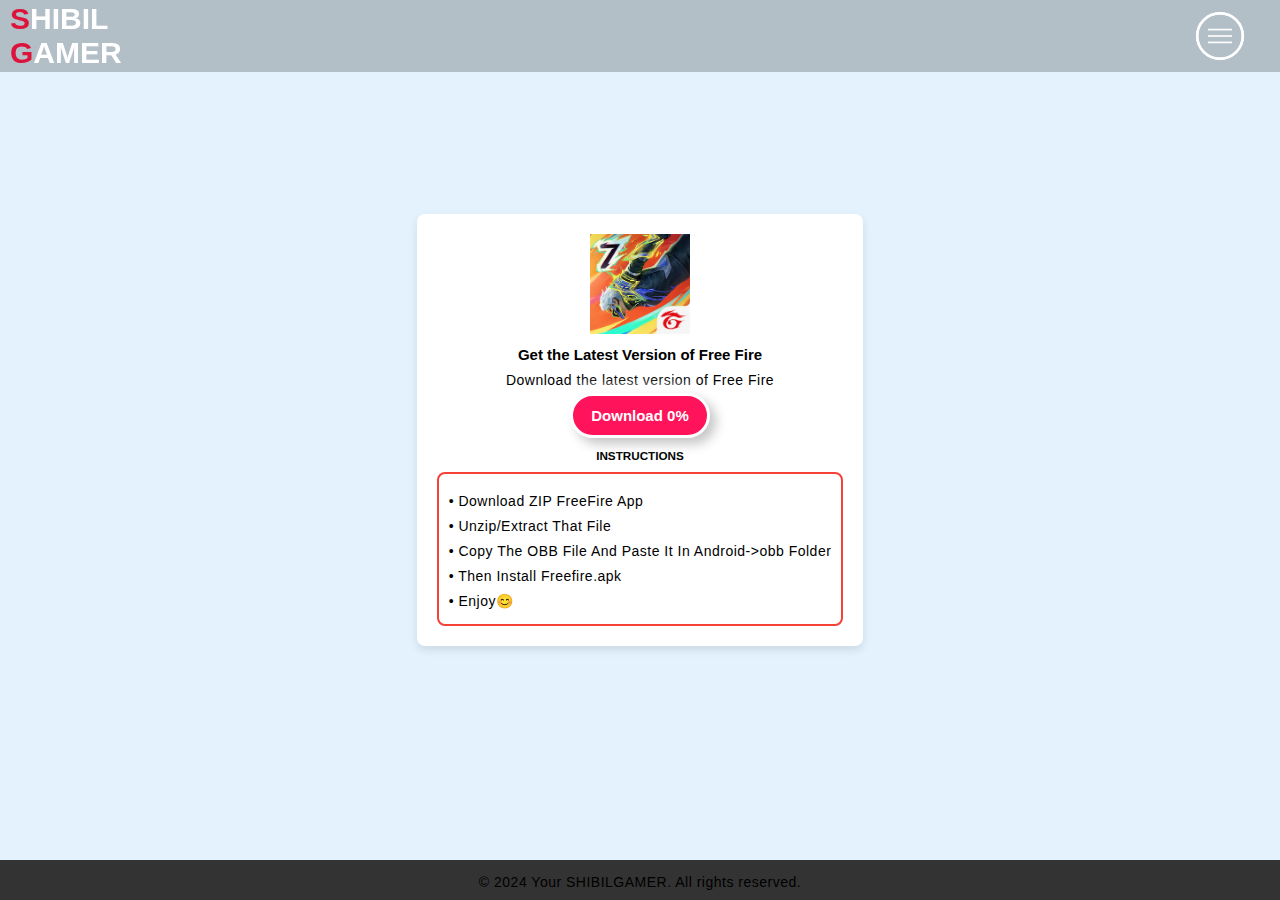
<file: ff-download/index.html>
<!DOCTYPE html>
<html lang="en">

<head>
  <meta charset="UTF-8">
  <link rel="shortcut icon" type="image/x-icon" href="freefire-logo.png">
  <meta name="viewport" content="width=device-width, initial-scale=1.0">
  <link rel="stylesheet" href="style.css">
  <title>FF-DOWNLOAD</title>
</head>

<body>
  <!-- Header -->
  <section id="header">
    <div class="header container">
      <div class="nav-bar">
        <div class="brand">
          <a href="#hero">
            <h1><span>s</span>hibil <br><span>g</span>amer</h1>
          </a>
        </div>
        <div class="nav-list">
          <div class="hamburger">
            <div class="bar"></div>
          </div>
          <ul>
            <li><a href="https://shibilgamer.online" data-after="Home">Home</a></li>
            <li><a href="https://shibilgamer.online/ff-download" data-after="FF Download">FF Download</a></li>
            <li><a href="https://shibilgamer.online/mc-download" data-after="MC Download">MC Download</a></li>
            <li><a href="https://shibilgamer.online/#services" data-after="Service">Services</a></li>
            <li><a href="https://shibilgamer.online/#projects" data-after="Projects">Projects</a></li>
            <li><a href="https://shibilgamer.online/#about" data-after="About">About</a></li>
            <li><a href="https://shibilgamer.online/#contact" data-after="Contact">Contact</a></li>
          </ul>
        </div>
      </div>
    </div>
  </section>
  <!-- End Header -->

  <main>
    <section class="app-details">
      <img src="freefire-logo.png" alt="Free Fire Logo" class="logo">
      <h2>Get the Latest Version of Free Fire</h2>
      <p>Download the latest version of Free Fire</p>
      <button class="button" onclick="startDownload()">
        <span class="one">Download 0%</span>
        <span class="two">100%</span>
      </button>
      <br><br>
      <h3>INSTRUCTIONS</h3>
      <div class="instructions-box">
        <p>• Download ZIP FreeFire App<br>• Unzip/Extract That File<br>• Copy The OBB File And Paste It In Android->obb Folder<br>• Then Install Freefire.apk<br>• Enjoy😊</p>
      </div>
    </section>
  </main>

<script async src="https://pagead2.googlesyndication.com/pagead/js/adsbygoogle.js?client=ca-pub-8032158247266302"
     crossorigin="anonymous"></script>
<!-- Ad 1 -->
<ins class="adsbygoogle"
     style="display:block"
     data-ad-client="ca-pub-8032158247266302"
     data-ad-slot="7406108187"
     data-ad-format="auto"
     data-full-width-responsive="true"></ins>
<script>
     (adsbygoogle = window.adsbygoogle || []).push({});
</script>
  <!--Ads1-->

  <footer>
    <p>&copy; 2024 Your SHIBILGAMER. All rights reserved.</p>
  </footer>

  <script>
    function startDownload() {
      // Simulate download completion
      setTimeout(function() {
        window.location.href = "https://drive.usercontent.google.com/download?id=1aiifpl3jKdTIG6m_cShvOE-HAG69kfic&export=download&authuser=0&confirm=t&uuid=acab120f-0621-41f2-b622-b617da72f076&at=APZUnTUBluWX843dRcji0rEfkTAP%3A1722005829476";
      }, 3000); // Change to the appropriate time for your download simulation
    }

    document.addEventListener('DOMContentLoaded', function () {
      const hamburger = document.querySelector('.hamburger');
      const navList = document.querySelector('.nav-list ul');

      hamburger.addEventListener('click', () => {
        hamburger.classList.toggle('active');
        navList.classList.toggle('active');
      });
    });
  </script>
</body>
</html>
</file>
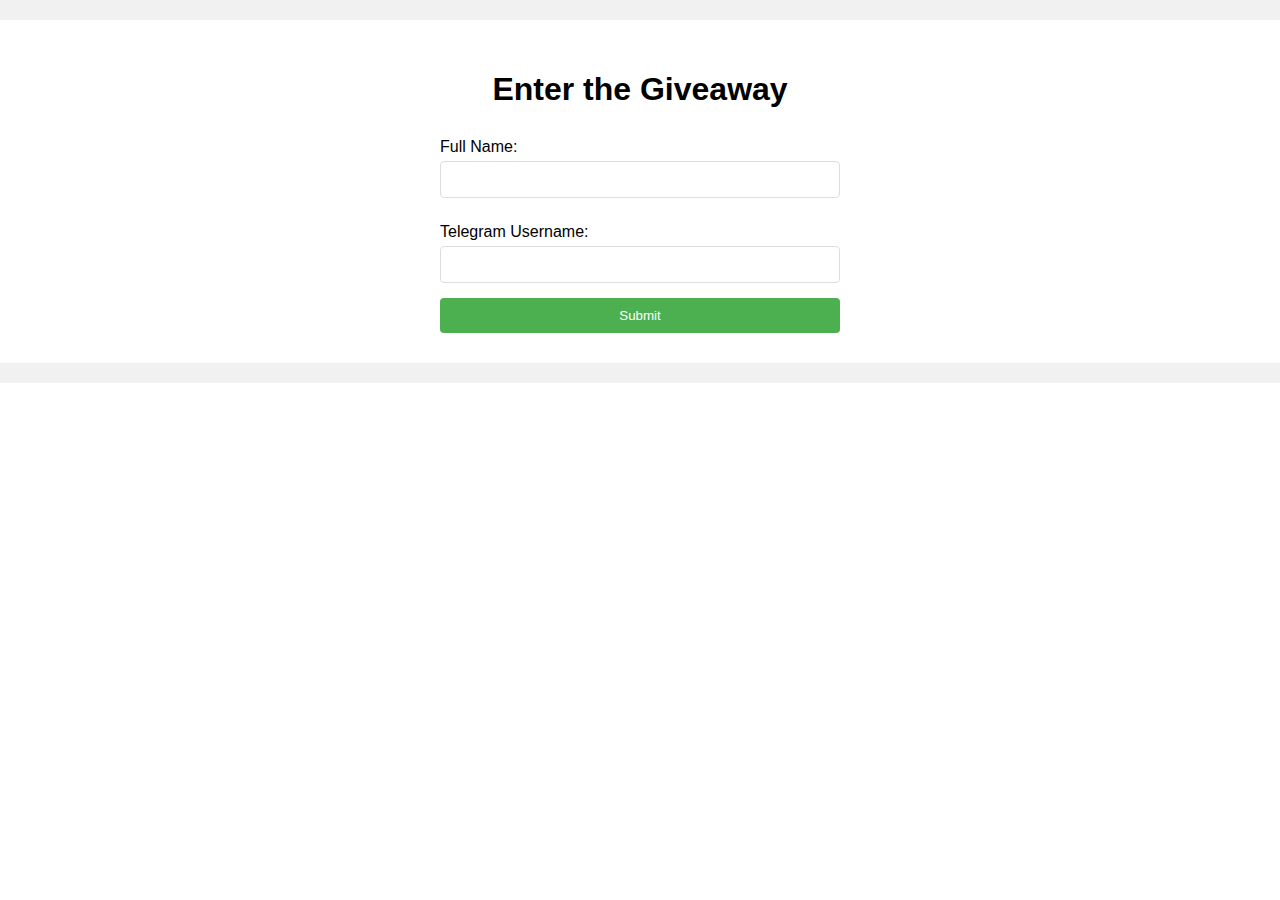
<file: giveaway/index.html>
<!DOCTYPE html>
<html lang="en">
<head>
    <meta charset="UTF-8">
    <meta name="viewport" content="width=device-width, initial-scale=1.0">
    <title>Giveaway Participation</title>
    <link rel="stylesheet" href="styles.css">
</head>
<body>
    <!-- Top Ad Section -->
    <div class="ad-section top-ad">
        <script async src="https://pagead2.googlesyndication.com/pagead/js/adsbygoogle.js?client=ca-pub-8032158247266302"
     crossorigin="anonymous"></script>
<!-- Giveaway ad top -->
<ins class="adsbygoogle"
     style="display:block"
     data-ad-client="ca-pub-8032158247266302"
     data-ad-slot="4704681394"
     data-ad-format="auto"
     data-full-width-responsive="true"></ins>
<script>
     (adsbygoogle = window.adsbygoogle || []).push({});
</script>
    </div>

    <!-- Giveaway Form Section -->
    <div class="form-container">
        <h1>Enter the Giveaway</h1>
        <form id="giveaway-form">
            <label for="fullname">Full Name:</label>
            <input type="text" id="fullname" name="fullname" required>

            <label for="telegram-username">Telegram Username:</label>
            <input type="text" id="telegram-username" name="telegram-username" required>

            <button type="submit">Submit</button>
        </form>
    </div>

    <!-- Bottom Ad Section -->
    <div class="ad-section bottom-ad">
        <script async src="https://pagead2.googlesyndication.com/pagead/js/adsbygoogle.js?client=ca-pub-8032158247266302"
     crossorigin="anonymous"></script>
<!-- Giveaway down ad -->
<ins class="adsbygoogle"
     style="display:block"
     data-ad-client="ca-pub-8032158247266302"
     data-ad-slot="8292572612"
     data-ad-format="auto"
     data-full-width-responsive="true"></ins>
<script>
     (adsbygoogle = window.adsbygoogle || []).push({});
</script>
    </div>

    <script src="script.js"></script>
</body>
</html>
</file>
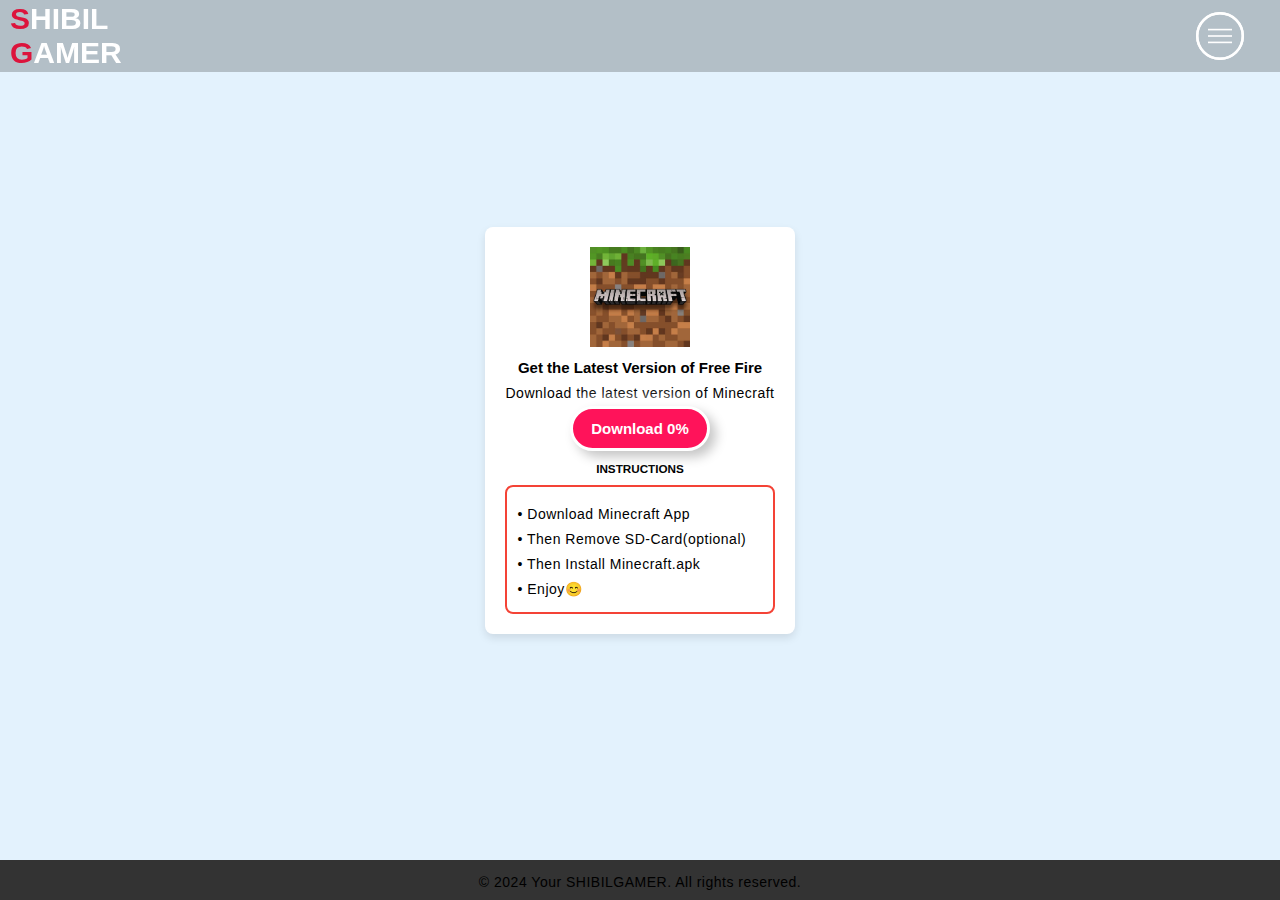
<file: mc-download/index.html>
<!DOCTYPE html>
<html lang="en">

<head>
  <meta charset="UTF-8">
  <link rel="shortcut icon" type="image/x-icon" href="minecraft-logo.png">
  <meta name="viewport" content="width=device-width, initial-scale=1.0">
  <link rel="stylesheet" href="style.css">
  <title>MC-DOWNLOAD</title>
</head>

<body>
  <!-- Header -->
  <section id="header">
    <div class="header container">
      <div class="nav-bar">
        <div class="brand">
          <a href="#hero">
            <h1><span>s</span>hibil <br><span>g</span>amer</h1>
          </a>
        </div>
        <div class="nav-list">
          <div class="hamburger">
            <div class="bar"></div>
          </div>
          <ul>
            <li><a href="https://shibilgamer.online" data-after="Home">Home</a></li>
            <li><a href="https://shibilgamer.online/ff-download" data-after="FF Download">FF Download</a></li>
            <li><a href="https://shibilgamer.online/mc-download" data-after="MC Download">MC Download</a></li>
            <li><a href="https://shibilgamer.online/#services" data-after="Service">Services</a></li>
            <li><a href="https://shibilgamer.online/#projects" data-after="Projects">Projects</a></li>
            <li><a href="https://shibilgamer.online/#about" data-after="About">About</a></li>
            <li><a href="https://shibilgamer.online/#contact" data-after="Contact">Contact</a></li>
          </ul>
        </div>
      </div>
    </div>
  </section>
  <!-- End Header -->
  <main>
    <section class="app-details">
      <img src="minecraft-logo.png" alt="Free Fire Logo" class="logo">
      <h2>Get the Latest Version of Free Fire</h2>
      <p>Download the latest version of Minecraft</p>
      <button class="button" onclick="startDownload()">
        <span class="one">Download 0%</span>
        <span class="two">100%</span>
      </button>
      <br><br>
      <h3>INSTRUCTIONS</h3>
      <div class="instructions-box">
        <p>• Download Minecraft App<br>• Then Remove SD-Card(optional)<br>• Then Install Minecraft.apk<br>• Enjoy😊</p>
      </div>
    </section>
  </main>

  <!--Ad 1 -->
   <script async src="https://pagead2.googlesyndication.com/pagead/js/adsbygoogle.js?client=ca-pub-8032158247266302"
     crossorigin="anonymous"></script>
<ins class="adsbygoogle"
     style="display:block"
     data-ad-client="ca-pub-8032158247266302"
     data-ad-slot="7406108187"
     data-ad-format="auto"
     data-full-width-responsive="true"></ins>
<script>
     (adsbygoogle = window.adsbygoogle || []).push({});
</script>
  <!--Ads1-->

  <footer>
    <p>&copy; 2024 Your SHIBILGAMER. All rights reserved.</p>
  </footer>

  <script>
    function startDownload() {
      // Simulate download completion
      setTimeout(function() {
        window.location.href = "https://dl.mcpelife.com/minecraft-pe/1-21-2-02/minecraft-1-21-2-02-xbox-servers.apk";
      }, 3500); // Change to the appropriate time for your download simulation
    }

    document.addEventListener('DOMContentLoaded', function () {
      const hamburger = document.querySelector('.hamburger');
      const navList = document.querySelector('.nav-list ul');

      hamburger.addEventListener('click', () => {
        hamburger.classList.toggle('active');
        navList.classList.toggle('active');
      });
    });
  </script>
</body>
</html>
</file>
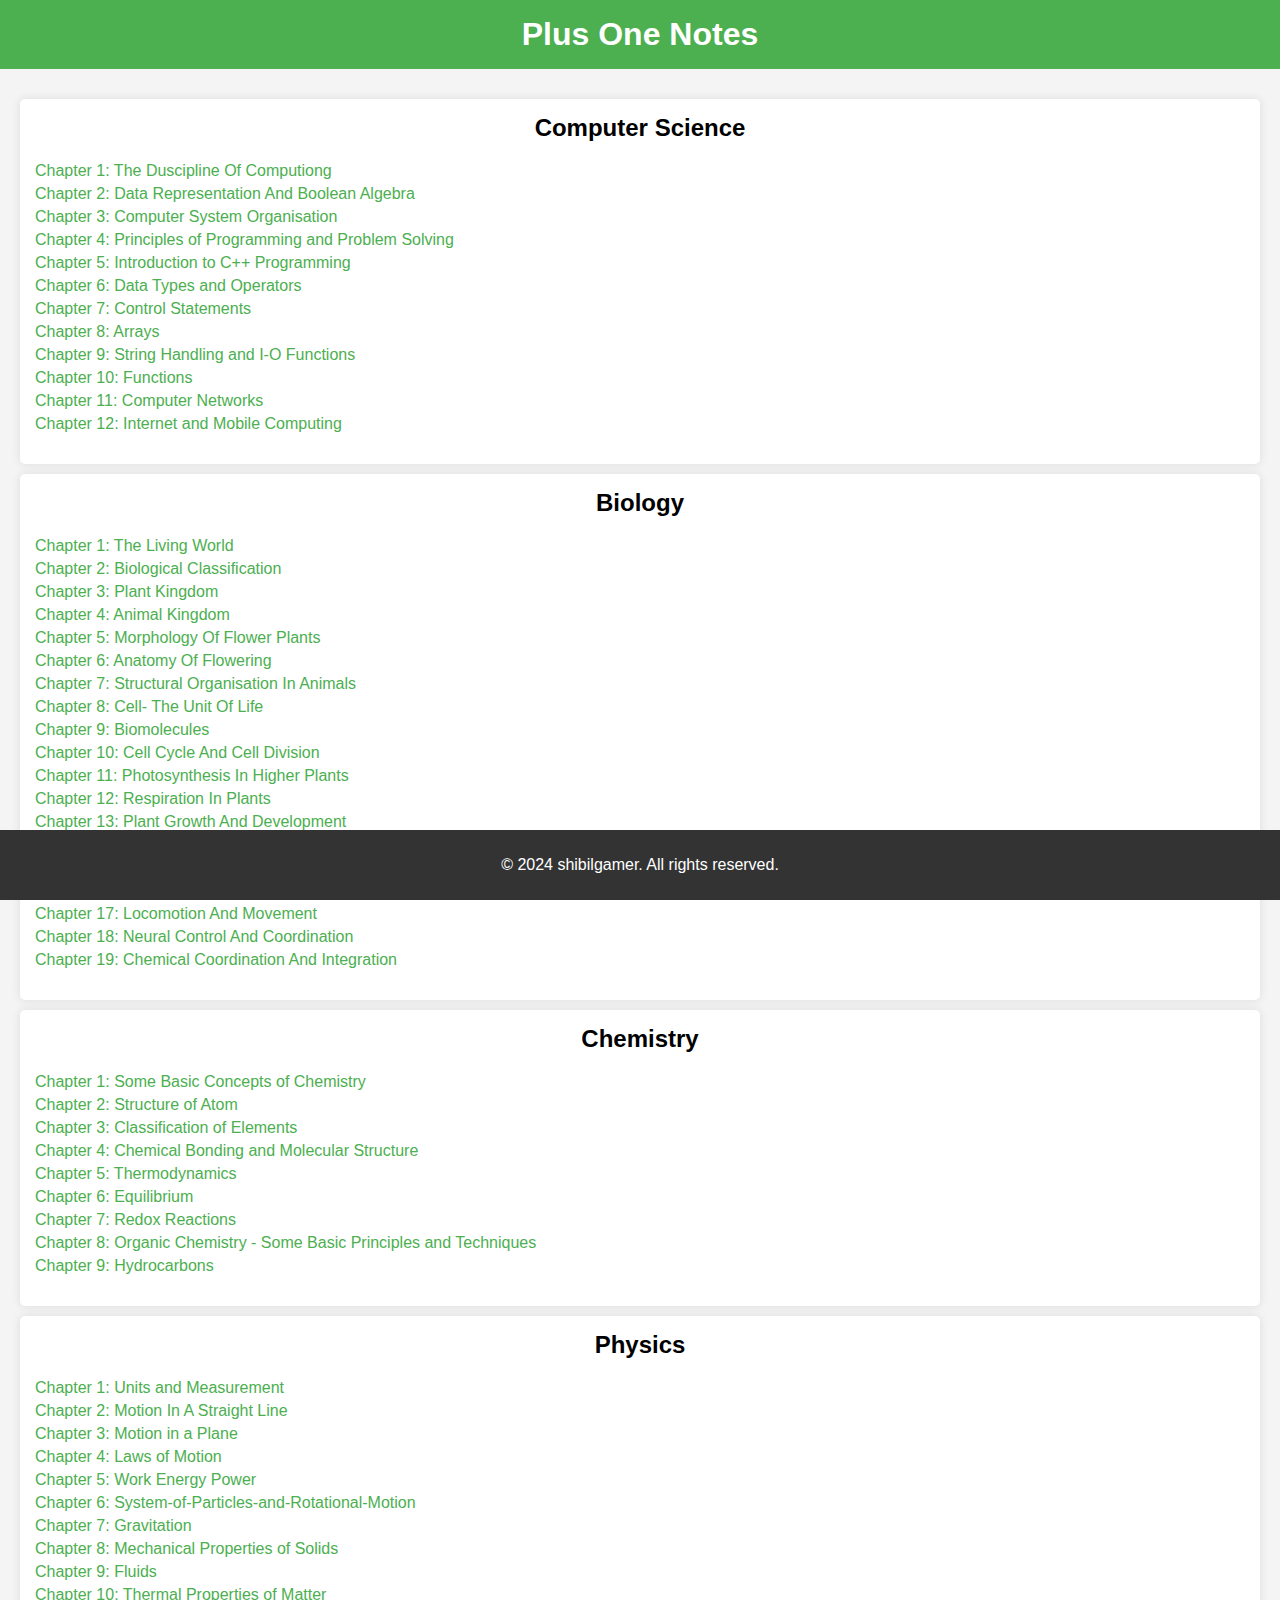
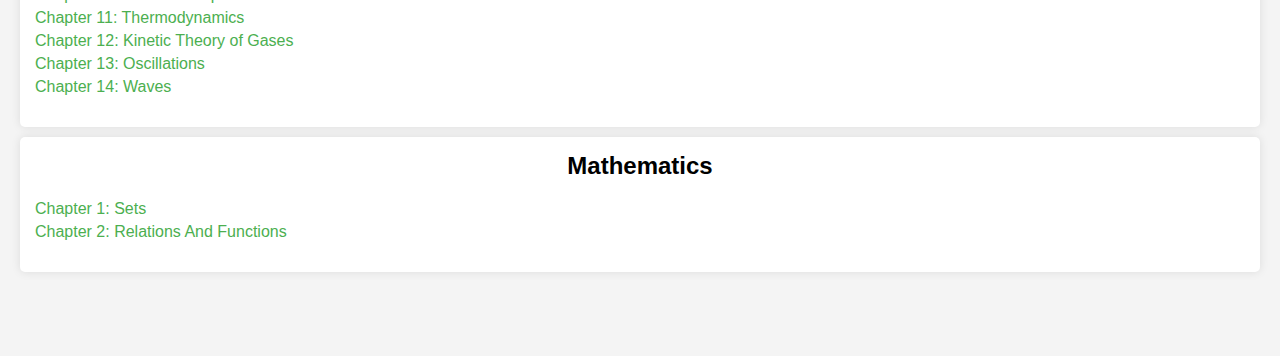
<file: plusonenotes/index.html>
<!DOCTYPE html>
<html lang="en">
<head>
    <meta charset="UTF-8">
    <meta name="viewport" content="width=device-width, initial-scale=1.0">
    <title>Plus One Notes Download</title>
    <link rel="stylesheet" href="styles.css">
    <script async src="https://pagead2.googlesyndication.com/pagead/js/adsbygoogle.js?client=ca-pub-8032158247266302"
     crossorigin="anonymous"></script>

  <meta property="og:title" content="PLUS ONE NOTES">
  <meta property="og:description" content="PLUS ONE ALL CHAPTERS NOTES">
  <meta property="og:image" content="https://shibilgamer.online/img/pl.png">
  <meta property="og:url" content="https://shibilgamer.online/plusonenotes">
  <meta property="og:type" content="website">

</head>
<body>
    <header>
        <h1>Plus One Notes</h1>
    </header>
    <main>
        <!-- CS -->
        <section class="subject" id="computer-science">
            <h2>Computer Science</h2>
            <ul>
                <li><a href="https://drive.google.com/file/d/1qvPDoI2z8oTNFaMa3xEr95Y7DdSJ6IJs/view?usp=drivesdk" download>Chapter 1: The Duscipline Of Computiong</a></li>
                <li><a href="https://drive.google.com/file/d/1qPsTS4XXD0Zf9F-6jh4tgyk48ESceW4a/view?usp=drivesdk" download>Chapter 2: Data Representation And Boolean Algebra</a></li>
                <li><a href="https://drive.google.com/file/d/1rMvkiggD0_kpV3lsOyHlg63ARXyjHMx8/view?usp=drivesdk" download>Chapter 3: Computer System Organisation</a></li>
                <li><a href="https://drive.google.com/file/d/1rqpud2jv_XpVkXenQh9uOtcBKySrUihz/view?usp=drivesdk" download>Chapter 4: Principles of Programming and Problem Solving</a></li>
                <li><a href="https://drive.google.com/file/d/1rvU2HJoEUstmufaRHWW8LPoxeUFs7avz/view?usp=drivesdk" download>Chapter 5: Introduction to C++ Programming</a></li>
                <li><a href="https://drive.google.com/file/d/1rvweOj810DwSMQ2EBFoRwqT9wEeAbYCc/view?usp=drivesdk" download>Chapter 6: Data Types and Operators</a></li>
                <li><a href="https://drive.google.com/file/d/1s9a2AEjrGp4tF7a3r_06OZQTggDQVi4d/view?usp=drivesdk" download>Chapter 7: Control Statements</a></li>
                <li><a href="https://drive.google.com/file/d/1sA47-Y9NCRQripPuTf0J-ZdD2RhV-oSN/view?usp=drivesdk" download>Chapter 8: Arrays</a></li>
                <li><a href="https://drive.google.com/file/d/1sIa93nk_M7fvFvFWjf84aGQoW7-9iC7a/view?usp=drivesdk" download>Chapter 9: String Handling and I-O Functions</a></li>
                <li><a href="https://drive.google.com/file/d/1sVDVtX2oQWW-LCV4SZ7aq1N20Z5-Nxub/view?usp=drivesdk" download>Chapter 10: Functions</a></li>
                <li><a href="https://drive.google.com/file/d/1sVVdNe-Go2GdyVRmxehF39UeVi7uLRWX/view?usp=drivesdk" download>Chapter 11: Computer Networks</a></li>
                <li><a href="https://drive.google.com/file/d/1scxG_pBxt6jZocptcHxxdCtTmLQIuORa/view?usp=drivesdk" download>Chapter 12: Internet and Mobile Computing</a></li>
                <!-- Add more chapters as needed -->
            </ul>
        </section>

        <!-- n1 ad -->
<ins class="adsbygoogle"
     style="display:block"
     data-ad-client="ca-pub-8032158247266302"
     data-ad-slot="9010025399"
     data-ad-format="auto"
     data-full-width-responsive="true"></ins>
<script>
     (adsbygoogle = window.adsbygoogle || []).push({});
</script>

        <!-- n1 ad -->
        <!-- BIO -->
        <section class="subject" id="biology">
            <h2>Biology</h2>
            <ul>
                <li><a href="https://shibilgamer.online/img/comingsoon.png" target="_blank">Chapter 1: The Living World</a></li>
                <li><a href="https://shibilgamer.online/img/comingsoon.png" target="_blank">Chapter 2: Biological Classification</a></li>
                <li><a href="https://shibilgamer.online/img/comingsoon.png" target="_blank">Chapter 3: Plant Kingdom</a></li>
                <li><a href="https://shibilgamer.online/img/comingsoon.png" target="_blank">Chapter 4: Animal Kingdom</a></li>
                <li><a href="https://shibilgamer.online/img/comingsoon.png" target="_blank">Chapter 5: Morphology Of Flower Plants</a></li>
                <li><a href="https://shibilgamer.online/img/comingsoon.png" target="_blank">Chapter 6: Anatomy Of Flowering</a></li>
                <li><a href="https://shibilgamer.online/img/comingsoon.png" target="_blank">Chapter 7: Structural Organisation In Animals</a></li>
                <li><a href="https://shibilgamer.online/img/comingsoon.png" target="_blank">Chapter 8: Cell- The Unit Of Life</a></li>
                <li><a href="https://shibilgamer.online/img/comingsoon.png" target="_blank">Chapter 9: Biomolecules</a></li>
                <li><a href="https://shibilgamer.online/img/comingsoon.png" target="_blank">Chapter 10: Cell Cycle And Cell Division</a></li>
                <li><a href="https://shibilgamer.online/img/comingsoon.png" target="_blank">Chapter 11: Photosynthesis In Higher Plants</a></li>
                <li><a href="https://shibilgamer.online/img/comingsoon.png" target="_blank">Chapter 12: Respiration In Plants</a></li>
                <li><a href="https://shibilgamer.online/img/comingsoon.png" target="_blank">Chapter 13: Plant Growth And Development</a></li>
                <li><a href="https://shibilgamer.online/img/comingsoon.png" target="_blank">Chapter 14: Breathing And Exchange Of Gases</a></li>
                <li><a href="https://shibilgamer.online/img/comingsoon.png" target="_blank">Chapter 15: Body Fluids And Circulation</a></li>
                <li><a href="https://shibilgamer.online/img/comingsoon.png" target="_blank">Chapter 16: Excretory Products And Their Elimination</a></li>
                <li><a href="https://shibilgamer.online/img/comingsoon.png" target="_blank">Chapter 17: Locomotion And Movement</a></li>
                <li><a href="https://shibilgamer.online/img/comingsoon.png" target="_blank">Chapter 18: Neural Control And Coordination</a></li>
                <li><a href="https://shibilgamer.online/img/comingsoon.png" target="_blank">Chapter 19: Chemical Coordination And Integration</a></li>
                <!-- Add more chapters as needed -->
            </ul>
        </section>

        <!-- n2 ad -->
<ins class="adsbygoogle"
     style="display:block"
     data-ad-client="ca-pub-8032158247266302"
     data-ad-slot="8951149799"
     data-ad-format="auto"
     data-full-width-responsive="true"></ins>
<script>
     (adsbygoogle = window.adsbygoogle || []).push({});
</script>

        <!-- n2 ad -->

        <!-- CHEMISTRY -->
        <section class="subject" id="computer-science">
            <h2>Chemistry</h2>
            <ul>
                <li><a href="https://drive.google.com/file/d/1stuc1wgRhX4qg3GRRRRmkXNqBPYQenHC/view?usp=drivesdk" download>Chapter 1: Some Basic Concepts of Chemistry</a></li>
                <li><a href="https://drive.google.com/file/d/1sy-QTpFZ3Jd_o_XO8Uw6wqo8CWCu6vP-/view?usp=drivesdk" download>Chapter 2: Structure of Atom</a></li>
                <li><a href="https://drive.google.com/file/d/1t7BMcxw14QoiC271Z1yzLHGEm9VE5yQS/view?usp=drivesdk" download>Chapter 3: Classification of Elements</a></li>
                <li><a href="https://drive.google.com/file/d/1tBhyRL6y6q1i_7M78jLqzCeHovGyMTYN/view?usp=drivesdk" download>Chapter 4: Chemical Bonding and Molecular Structure</a></li>
                <li><a href="https://drive.google.com/file/d/1tE-bSyXRJVB41A7iBWzB1i9hfFFkIxdx/view?usp=drivesdk" download>Chapter 5: Thermodynamics</a></li>
                <li><a href="https://drive.google.com/file/d/1tFRdtkJrSa1cfx7eLV1tz4t2JpMuZFVy/view?usp=drivesdk" download>Chapter 6: Equilibrium</a></li>
                <li><a href="https://drive.google.com/file/d/1tMT3AmWCG77Chmlct_squ32csB7-JCfZ/view?usp=drivesdk" download>Chapter 7: Redox Reactions</a></li>
                <li><a href="https://drive.google.com/file/d/1tNbYWmKe7hWwAlpiazjJabvh31XKADqI/view?usp=drivesdk" download>Chapter 8: Organic Chemistry - Some Basic Principles and Techniques</a></li>
                <li><a href="https://drive.google.com/file/d/1tUAzHZpDF_EoX5c3cmFKnuEUMnDK4fDm/view?usp=drivesdk" download>Chapter 9: Hydrocarbons</a></li>
                <!-- Add more chapters as needed -->
            </ul>
        </section>

        <!-- n3 ad -->
<ins class="adsbygoogle"
     style="display:block"
     data-ad-client="ca-pub-8032158247266302"
     data-ad-slot="8188329513"
     data-ad-format="auto"
     data-full-width-responsive="true"></ins>
<script>
     (adsbygoogle = window.adsbygoogle || []).push({});
</script>

        <!-- n3 ad -->
        <!-- physics -->
        <section class="subject" id="biology">
            <h2>Physics</h2>
            <ul>
                <li><a href="https://drive.google.com/file/d/1tggFk30T_quxpwpKd6zMxMzGL1XwQMNp/view?usp=drivesdk" download>Chapter 1: Units and Measurement</a></li>
                <li><a href="https://drive.google.com/file/d/1tjZzYfRaYLOAVH7mvWKyT9jl8_zMA1-n/view?usp=drivesdk" download>Chapter 2: Motion In A Straight Line</a></li>
                <li><a href="https://drive.google.com/file/d/1tmAm2VIbqdKJnjgNkoRaah_wxK5keEMs/view?usp=drivesdk" download>Chapter 3: Motion in a Plane</a></li>
                <li><a href="https://drive.google.com/file/d/1u2CdbBC1F1an69etUvmpnHIFnwpyLcA3/view?usp=drivesdk" download>Chapter 4: Laws of Motion</a></li>
                <li><a href="https://drive.google.com/file/d/1u2q9yp10TsEZGYSHl2PG1cb8UCzRvg5m/view?usp=drivesdk" download>Chapter 5: Work Energy Power</a></li>
                <li><a href="https://drive.google.com/file/d/1u36LfQJBUM-SwmKEtkNxWEwGz6IPDNAw/view?usp=drivesdk" download>Chapter 6: System-of-Particles-and-Rotational-Motion</a></li>
                <li><a href="https://drive.google.com/file/d/1u4iZt8pmldeeoRpc0uadD3dvejX_qXRW/view?usp=drivesdk" download>Chapter 7: Gravitation</a></li>
                <li><a href="https://drive.google.com/file/d/1uAWcGsT_mwi61n0NPxIjdM07mKxJ-S7q/view?usp=drivesdk" download>Chapter 8: Mechanical Properties of Solids</a></li>
                <li><a href="https://drive.google.com/file/d/1u7oXNwvVanYd-urQzH_yhF7OETmihTZX/view?usp=drivesdk" download>Chapter 9: Fluids</a></li>
                <li><a href="https://drive.google.com/file/d/1uT7dQS29Ql_3uGyYCv3i7hc0GFjluskL/view?usp=drivesdk" download>Chapter 10: Thermal Properties of Matter</a></li>
                <li><a href="https://drive.google.com/file/d/1uPKK1dIY6mg9UKL5hzJdj0xlkdaivulU/view?usp=drivesdk" download>Chapter 11: Thermodynamics</a></li>
                <li><a href="https://drive.google.com/file/d/1uSxyLxSJJ2J3fckXdSyheBTV7mHdxKN8/view?usp=drivesdk" download>Chapter 12: Kinetic Theory of Gases</a></li>
                <li><a href="https://drive.google.com/file/d/1u__-76ayo0tj-6kQMv_pz4h0aLyKD7HM/view?usp=drivesdk" download>Chapter 13: Oscillations</a></li>
                <li><a href="https://drive.google.com/file/d/1uhT7bUw1VLFA4F85DE2NK5aIhBZ8KGvR/view?usp=drivesdk" download>Chapter 14: Waves</a></li>
                <!-- Add more chapters as needed -->
            </ul>
        </section>

        <!-- n4 ad -->
<ins class="adsbygoogle"
     style="display:block"
     data-ad-client="ca-pub-8032158247266302"
     data-ad-slot="5562166177"
     data-ad-format="auto"
     data-full-width-responsive="true"></ins>
<script>
     (adsbygoogle = window.adsbygoogle || []).push({});
</script>
        <!-- n4 ad -->
        <!-- MATHS-->
        <section class="subject" id="computer-science">
            <h2>Mathematics</h2>
            <ul>
                <li><a href="https://shibilgamer.online/img/comingsoon.png" target="_blank">Chapter 1: Sets</a></li>
                <li><a href="https://shibilgamer.online/img/comingsoon.png" target="_blank">Chapter 2: Relations And Functions</a></li>
                <!-- Add more chapters as needed -->
            </ul>
        </section>

        <!-- n5 ad -->
<ins class="adsbygoogle"
     style="display:block"
     data-ad-client="ca-pub-8032158247266302"
     data-ad-slot="2936002835"
     data-ad-format="auto"
     data-full-width-responsive="true"></ins>
<script>
     (adsbygoogle = window.adsbygoogle || []).push({});
</script>
        <!-- n5 ad -->
        
        <br><br><br>
        <!-- Repeat sections for other subjects -->

    </main>
    <footer>
        <p>&copy; 2024 shibilgamer. All rights reserved.</p>
    </footer>
</body>
</html>
</file>
<file: ff-download/style.css>
@import 'https://fonts.googleapis.com/css?family=Montserrat:300, 400, 700&display=swap';

* {

	padding: 0;

	margin: 0;

	box-sizing: border-box;

}

html {

	font-size: 10px;

	font-family: 'Montserrat', sans-serif;

	scroll-behavior: smooth;

}

a {

	text-decoration: none;

}

.container {

	min-height: 100vh;

	width: 100%;

	display: flex;

	align-items: center;

	justify-content: center;

}

img {

	height: 100%;

	width: 100%;

	object-fit: cover;

}

p {

	color: black;

	font-size: 1.4rem;

	margin-top: 5px;

	line-height: 2.5rem;

	font-weight: 300;

	letter-spacing: 0.05rem;

}

.section-title {

	font-size: 4rem;

	font-weight: 300;

	color: black;

	margin-bottom: 10px;

	text-transform: uppercase;

	letter-spacing: 0.2rem;

	text-align: center;

}

.section-title span {

	color: crimson;

}



.cta {

	display: inline-block;

	padding: 10px 30px;

	color: white;

	background-color: transparent;

	border: 2px solid crimson;

	font-size: 2rem;

	text-transform: uppercase;

	letter-spacing: 0.1rem;

	margin-top: 30px;

	transition: 0.3s ease;

	transition-property: background-color, color;

}

.cta:hover {

	color: white;

	background-color: crimson;

}

.brand h1 {

	font-size: 3rem;

	text-transform: uppercase;

	color: white;

}

.brand h1 span {

	color: crimson;

}



/* Header section */

#header {

	position: fixed;

	z-index: 1000;

	left: 0;

	top: 0;

	width: 100vw;

	height: auto;

}

#header .header {

	min-height: 8vh;

	background-color: rgba(31, 30, 30, 0.24);

	transition: 0.3s ease background-color;

}

#header .nav-bar {

	display: flex;

	align-items: center;

	justify-content: space-between;

	width: 100%;

	height: 100%;

	max-width: 1300px;

	padding: 0 10px;

}

#header .nav-list ul {

	list-style: none;

	position: absolute;

	background-color: rgb(31, 30, 30);

	width: 100vw;

	height: 100vh;

	left: 100%;

	top: 0;

	display: flex;

	flex-direction: column;

	justify-content: center;

	align-items: center;

	z-index: 1;

	overflow-x: hidden;

	transition: 0.5s ease left;

}

#header .nav-list ul.active {

	left: 0%;

}

#header .nav-list ul a {

	font-size: 2.5rem;

	font-weight: 500;

	letter-spacing: 0.2rem;

	text-decoration: none;

	color: white;

	text-transform: uppercase;

	padding: 20px;

	display: block;

}

#header .nav-list ul a::after {

	content: attr(data-after);

	position: absolute;

	top: 50%;

	left: 50%;

	transform: translate(-50%, -50%) scale(0);

	color: rgba(240, 248, 255, 0.021);

	font-size: 13rem;

	letter-spacing: 50px;

	z-index: -1;

	transition: 0.3s ease letter-spacing;

}

#header .nav-list ul li:hover a::after {

	transform: translate(-50%, -50%) scale(1);

	letter-spacing: initial;

}

#header .nav-list ul li:hover a {

	color: crimson;

}

#header .hamburger {

	height: 60px;

	width: 60px;

	display: inline-block;

	border: 3px solid white;

	border-radius: 50%;

	position: relative;

	display: flex;

	align-items: center;

	justify-content: center;

	z-index: 100;

	cursor: pointer;

	transform: scale(0.8);

	margin-right: 20px;

}

#header .hamburger:after {

	position: absolute;

	content: '';

	height: 100%;

	width: 100%;

	border-radius: 50%;

	border: 3px solid white;

	animation: hamburger_puls 1s ease infinite;

}

#header .hamburger .bar {

	height: 2px;

	width: 30px;

	position: relative;

	background-color: white;

	z-index: -1;

}

#header .hamburger .bar::after,

#header .hamburger .bar::before {

	content: '';

	position: absolute;

	height: 100%;

	width: 100%;

	left: 0;

	background-color: white;

	transition: 0.3s ease;

	transition-property: top, bottom;

}

#header .hamburger .bar::after {

	top: 8px;

}

#header .hamburger .bar::before {

	bottom: 8px;

}

#header .hamburger.active .bar::before {

	bottom: 0;

}

#header .hamburger.active .bar::after {

	top: 0;

}

/* End Header section */



/* Hero Section */

#hero {

	background-image: url(./img/hero-bg.png);

	background-size: cover;

	background-position: top center;

	position: relative;

	z-index: 1;

}

#hero::after {

	content: '';

	position: absolute;

	left: 0;

	top: 0;

	height: 100%;

	width: 100%;

	background-color: black;

	opacity: 0.7;

	z-index: -1;

}

#hero .hero {

	max-width: 1200px;

	margin: 0 auto;

	padding: 0 50px;

	justify-content: flex-start;

}

#hero h1 {

	display: block;

	width: fit-content;

	font-size: 4rem;

	position: relative;

	color: transparent;

	animation: text_reveal 0.5s ease forwards;

	animation-delay: 1s;

}

#hero h1:nth-child(1) {

	animation-delay: 1s;

}

#hero h1:nth-child(2) {

	animation-delay: 2s;

}

#hero h1:nth-child(3) {

	animation: text_reveal_name 0.5s ease forwards;

	animation-delay: 3s;

}

#hero h1 span {

	position: absolute;

	top: 0;

	left: 0;

	height: 100%;

	width: 0;

	background-color: crimson;

	animation: text_reveal_box 1s ease;

	animation-delay: 0.5s;

}

#hero h1:nth-child(1) span {

	animation-delay: 0.5s;

}

#hero h1:nth-child(2) span {

	animation-delay: 1.5s;

}

#hero h1:nth-child(3) span {

	animation-delay: 2.5s;

}



/* End Hero Section */



/* Services Section */

#services .services {

	flex-direction: column;

	text-align: center;

	max-width: 1500px;

	margin: 0 auto;

	padding: 100px 0;

}

#services .service-top {

	max-width: 500px;

	margin: 0 auto;

}

#services .service-bottom {

	display: flex;

	align-items: center;

	justify-content: center;

	flex-wrap: wrap;

	margin-top: 50px;

}

#services .service-item1 {

	flex-basis: 80%;

	display: flex;

	align-items: flex-start;

	justify-content: center;

	flex-direction: column;

	padding: 30px;

	border-radius: 10px;

	background-image: url(./img/bg-1.png);

	background-size: cover;

	margin: 10px 5%;

	position: relative;

	z-index: 1;

	overflow: hidden;

}

#services .service-item1::after {

	content: '';

	position: absolute;

	left: 0;

	top: 0;

	height: 100%;

	width: 100%;

	background-image: linear-gradient(60deg, #29323c 0%, #485563 100%);

	opacity: 0.9;

	z-index: -1;

}

#services .service-item2 {

	flex-basis: 80%;

	display: flex;

	align-items: flex-start;

	justify-content: center;

	flex-direction: column;

	padding: 30px;

	border-radius: 10px;

	background-image: url(./img/bg-2.png);

	background-size: cover;

	margin: 10px 5%;

	position: relative;

	z-index: 1;

	overflow: hidden;

}

#services .service-item2::after {

	content: '';

	position: absolute;

	left: 0;

	top: 0;

	height: 100%;

	width: 100%;

	background-image: linear-gradient(60deg, #29323c 0%, #485563 100%);

	opacity: 0.9;

	z-index: -1;

}

#services .service-item3 {

	flex-basis: 80%;

	display: flex;

	align-items: flex-start;

	justify-content: center;

	flex-direction: column;

	padding: 30px;

	border-radius: 10px;

	background-image: url(./img/bg-3.png);

	background-size: cover;

	margin: 10px 5%;

	position: relative;

	z-index: 1;

	overflow: hidden;

}

#services .service-item3::after {

	content: '';

	position: absolute;

	left: 0;

	top: 0;

	height: 100%;

	width: 100%;

	background-image: linear-gradient(60deg, #29323c 0%, #485563 100%);

	opacity: 0.9;

	z-index: -1;

}

#services .service-bottom .icon {

	height: 80px;

	width: 80px;

	margin-bottom: 20px;

}

#services .service-item h2 {

	font-size: 2rem;

	color: white;

	margin-bottom: 10px;

	text-transform: uppercase;

}

#services .service-item p {

	color: white;

	text-align: left;

}

/* End Services Section */



/* Projects section */

#projects .projects {

	flex-direction: column;

	max-width: 1200px;

	margin: 0 auto;

	padding: 100px 0;

}

#projects .projects-header h1 {

	margin-bottom: 50px;

}

#projects .all-projects {

	display: flex;

	align-items: center;

	justify-content: center;

	flex-direction: column;

}

#projects .project-item {

	display: flex;

	align-items: center;

	justify-content: center;

	flex-direction: column;

	width: 80%;

	margin: 20px auto;

	overflow: hidden;

	border-radius: 10px;

}

#projects .project-info {

	padding: 30px;

	flex-basis: 50%;

	height: 100%;

	display: flex;

	align-items: flex-start;

	justify-content: center;

	flex-direction: column;

	background-image: linear-gradient(60deg, #29323c 0%, #485563 100%);

	color: white;

}

#projects .project-info h1 {

	font-size: 4rem;

	font-weight: 500;

}

#projects .project-info h2 {

	font-size: 1.8rem;

	font-weight: 500;

	margin-top: 10px;

}

#projects .project-info p {

	color: white;

}

#projects .project-img {

	flex-basis: 50%;

	height: 300px;

	overflow: hidden;

	position: relative;

}

#projects .project-img:after {

	content: '';

	position: absolute;

	left: 0;

	top: 0;

	height: 100%;

	width: 100%;

	background-image: linear-gradient(60deg, #29323c 0%, #485563 100%);

	opacity: 0.7;

}

#projects .project-img img {

	transition: 0.3s ease transform;

}

#projects .project-item:hover .project-img img {

	transform: scale(1.1);

}

/* End Projects section */



/* About Section */

#about .about {

	flex-direction: column-reverse;

	text-align: center;

	max-width: 1200px;

	margin: 0 auto;

	padding: 100px 20px;

}

#about .col-left {

	width: 250px;

	height: 360px;

}

#about .col-right {

	width: 100%;

}

#about .col-right h2 {

	font-size: 1.8rem;

	font-weight: 500;

	letter-spacing: 0.2rem;

	margin-bottom: 10px;

}

#about .col-right p {

	margin-bottom: 20px;

}

#about .col-right .cta {

	color: black;

	margin-bottom: 50px;

	padding: 10px 20px;

	font-size: 2rem;

}

#about .col-left .about-img {

	height: 100%;

	width: 100%;

	position: relative;

	border: 10px solid white;

}

#about .col-left .about-img::after {

	content: '';

	position: absolute;

	left: -33px;

	top: 19px;

	height: 98%;

	width: 98%;

	border: 7px solid crimson;

	z-index: -1;

}

/* End About Section */



/* contact Section */

#contact .contact {

	flex-direction: column;

	max-width: 1200px;

	margin: 0 auto;

	width: 90%;

}

#contact .contact-items {

	/* max-width: 400px; */

	width: 100%;

}

#contact .contact-item {

	width: 80%;

	padding: 20px;

	text-align: center;

	border-radius: 10px;

	padding: 30px;

	margin: 30px;

	display: flex;

	justify-content: center;

	align-items: center;

	flex-direction: column;

	box-shadow: 0px 0px 18px 0 #0000002c;

	transition: 0.3s ease box-shadow;

}

#contact .contact-item:hover {

	box-shadow: 0px 0px 5px 0 #0000002c;

}

#contact .icon {

	width: 70px;

	margin: 0 auto;

	margin-bottom: 10px;

}

#contact .contact-info h1 {

	font-size: 2.5rem;

	font-weight: 500;

	margin-bottom: 5px;

}

#contact .contact-info h2 {

	font-size: 1.3rem;

	line-height: 2rem;

	font-weight: 500;

}

/*End contact Section */



/* Footer */

#footer {

	background-image: linear-gradient(60deg, #29323c 0%, #485563 100%);

}

#footer .footer {

	min-height: 200px;

	flex-direction: column;

	padding-top: 50px;

	padding-bottom: 10px;

}

#footer h2 {

	color: white;

	font-weight: 500;

	font-size: 1.8rem;

	letter-spacing: 0.1rem;

	margin-top: 10px;

	margin-bottom: 10px;

}

#footer .social-icon {

	display: flex;

	margin-bottom: 30px;

}

#footer .social-item {

	height: 50px;

	width: 50px;

	margin: 0 5px;

}

#footer .social-item img {

	filter: grayscale(1);

	transition: 0.3s ease filter;

}

#footer .social-item:hover img {

	filter: grayscale(0);

}

#footer p {

	color: white;

	font-size: 1.3rem;

}

/* End Footer */



/* Keyframes */

@keyframes hamburger_puls {

	0% {

		opacity: 1;

		transform: scale(1);

	}

	100% {

		opacity: 0;

		transform: scale(1.4);

	}

}

@keyframes text_reveal_box {

	50% {

		width: 100%;

		left: 0;

	}

	100% {

		width: 0;

		left: 100%;

	}

}

@keyframes text_reveal {

	100% {

		color: white;

	}

}

@keyframes text_reveal_name {

	100% {

		color: crimson;

		font-weight: 500;

	}

}

/* End Keyframes */



/* Media Query For Tablet */

@media only screen and (min-width: 768px) {

	.cta {

		font-size: 2.5rem;

		padding: 20px 60px;

	}

	h1.section-title {

		font-size: 6rem;

	}



	/* Hero */

	#hero h1 {

		font-size: 7rem;

	}

	/* End Hero */



	/* Services Section */

	#services .service-bottom .service-item {

		flex-basis: 45%;

		margin: 2.5%;

	}

	/* End Services Section */



	/* Project */

	#projects .project-item {

		flex-direction: row;

	}

	#projects .project-item:nth-child(even) {

		flex-direction: row-reverse;

	}

	#projects .project-item {

		height: 400px;

		margin: 0;

		width: 100%;

		border-radius: 0;

	}

	#projects .all-projects .project-info {

		height: 100%;

	}

	#projects .all-projects .project-img {

		height: 100%;

	}

	/* End Project */



	/* About */

	#about .about {

		flex-direction: row;

	}

	#about .col-left {

		width: 600px;

		height: 400px;

		padding-left: 60px;

	}

	#about .about .col-left .about-img::after {

		left: -45px;

		top: 34px;

		height: 98%;

		width: 98%;

		border: 10px solid crimson;

	}

	#about .col-right {

		text-align: left;

		padding: 30px;

	}

	#about .col-right h1 {

		text-align: left;

	}

	/* End About */



	/* contact  */

	#contact .contact {

		flex-direction: column;

		padding: 100px 0;

		align-items: center;

		justify-content: center;

		min-width: 20vh;

	}

	#contact .contact-items {

		width: 100%;

		display: flex;

		flex-direction: row;

		justify-content: space-evenly;

		margin: 0;

	}

	#contact .contact-item {

		width: 30%;

		margin: 0;

		flex-direction: row;

	}

	#contact .contact-item .icon {

		height: 100px;

		width: 100px;

	}

	#contact .contact-item .icon img {

		object-fit: contain;

	}

	#contact .contact-item .contact-info {

		width: 100%;

		text-align: left;

		padding-left: 20px;

	}

	/* End contact  */

}

/* End Media Query For Tablet */



/* Media Query For Desktop */

@media only screen and (min-width: 1200px) {

	/* header */

	#header .hamburger {

		display: none;

	}

	#header .nav-list ul {

		position: initial;

		display: block;

		height: auto;

		width: fit-content;

		background-color: transparent;

	}

	#header .nav-list ul li {

		display: inline-block;

	}

	#header .nav-list ul li a {

		font-size: 1.8rem;

	}

	#header .nav-list ul a:after {

		display: none;

	}

	/* End header */



	#services .service-bottom .service-item {

		flex-basis: 22%;

		margin: 1.5%;

	}

}

/* End  Media Query For Desktop */





/* FF DOWNLOAD START*/



body {

    font-family: Arial, sans-serif;

    background-color: #e3f2fd;

    margin: 0;

    padding: 0;

    display: flex;

    flex-direction: column;

    min-height: 100vh;

}



header {

    background-color: #f44336;

    color: white;

    text-align: center;

    padding: 1rem 0;

}



main {

    flex: 1;

    display: flex;

    justify-content: center;

    align-items: center;

}



.app-details {

    background: white;

    padding: 2rem;

    border-radius: 8px;

    box-shadow: 0 4px 8px rgba(0, 0, 0, 0.1);

    text-align: center;

}



.app-details .logo {

    max-width: 100px;

    margin-bottom: 1rem;

}



/* Button styles */

.button {

  width: 140px;

  height: 45px;

  border-radius: 30em;

  position: relative;

  overflow: hidden;

  color: #fff;

  font-family: Roboto, sans-serif;

  font-weight: 600;

  font-size: 15px;

  line-height: 1;

  cursor: pointer;

  z-index: 1;

  background: #ff135a;

  border: 3px solid #fff;

  box-shadow: 6px 6px 12px #c5c5c5, -6px -6px 12px #ffffff;

  transition: 0.6s ease-in;

}



.button:hover {

  background: #fff;

}



.button .two {

  display: none;

}



.button::before {

  content: "";

  width: 0;

  height: 50px;

  border-radius: 30em;

  position: absolute;

  top: 0;

  left: 0;

  background-image: linear-gradient(to right, #0fd850 0%, #f9f047 100%);

  transition: 0.5s ease;

  display: block;

  z-index: -1;

}



.button:hover::before {

  width: 140px;

  transition: 3s linear;

}



.button:hover .one {

  display: none;

}



.button:hover .two {

  display: inline;

}



.instructions-box {

    background-color: white;

    padding: 1rem;

    border: 2px solid #f44336;

    border-radius: 8px;

    margin-top: 1rem;

    text-align: left; /* Align text to the left */

}



footer {

    background-color: #333;

    color: white;

    text-align: center;

    padding: 0.5rem 0;

}



/* FF DOWNLOAD STOP*/



/* Add this to your existing style.css */



/* Header section */

#header .nav-list ul {

  list-style: none;

  position: absolute;

  background-color: rgb(31, 30, 30);

  width: 100vw;

  height: 100vh;

  left: 100%;

  top: 0;

  display: flex;

  flex-direction: column;

  justify-content: center;

  align-items: center;

  z-index: 1;

  overflow-x: hidden;

  transition: 0.5s ease left;

}

#header .nav-list ul.active {

  left: 0%;

}

#header .hamburger {

  height: 60px;

  width: 60px;

  display: inline-block;

  border: 3px solid white;

  border-radius: 50%;

  position: relative;

  display: flex;

  align-items: center;

  justify-content: center;

  z-index: 100;

  cursor: pointer;

  transform: scale(0.8);

  margin-right: 20px;

}

#header .hamburger:after {

  position: absolute;

  content: '';

  height: 100%;

  width: 100%;

  border-radius: 50%;

  border: 3px solid white;

  animation: hamburger_puls 1s ease infinite;

}

#header .hamburger .bar {

  height: 2px;

  width: 30px;

  position: relative;

  background-color: white;

  z-index: -1;

}

#header .hamburger .bar::after,

#header .hamburger .bar::before {

  content: '';

  position: absolute;

  height: 100%;

  width: 100%;

  left: 0;

  background-color: white;

  transition: 0.3s ease;

  transition-property: top, bottom;

}

#header .hamburger .bar::after {

  top: 8px;

}

#header .hamburger .bar::before {

  bottom: 8px;

}

#header .hamburger.active .bar::before {

  bottom: 0;

}

#header .hamburger.active .bar::after {

  top: 0;

}
</file>
<file: giveaway/styles.css>
body {
    font-family: Arial, sans-serif;
    margin: 0;
    padding: 0;
}

.ad-section {
    background-color: #f1f1f1;
    padding: 10px;
    text-align: center;
}

/* No longer fixed, so it won't cover other content */
.top-ad {
    margin-bottom: 10px;
}

.bottom-ad {
    margin-top: 10px;
}

.form-container {
    display: flex;
    flex-direction: column;
    align-items: center;
    justify-content: center;
    min-height: 30vh; /* Adjusted height */
    padding: 20px;
}

h1 {
    margin-bottom: 20px;
}

form {
    display: flex;
    flex-direction: column;
    width: 100%;
    max-width: 400px;
}

label {
    margin: 10px 0 5px;
}

input {
    padding: 10px;
    margin-bottom: 15px;
    border: 1px solid #ddd;
    border-radius: 4px;
}

button {
    padding: 10px;
    border: none;
    background-color: #4CAF50;
    color: white;
    border-radius: 4px;
    cursor: pointer;
}

button:hover {
    background-color: #45a049;
}
</file>
<file: mc-download/style.css>
@import 'https://fonts.googleapis.com/css?family=Montserrat:300, 400, 700&display=swap';

* {

	padding: 0;

	margin: 0;

	box-sizing: border-box;

}

html {

	font-size: 10px;

	font-family: 'Montserrat', sans-serif;

	scroll-behavior: smooth;

}

a {

	text-decoration: none;

}

.container {

	min-height: 100vh;

	width: 100%;

	display: flex;

	align-items: center;

	justify-content: center;

}

img {

	height: 100%;

	width: 100%;

	object-fit: cover;

}

p {

	color: black;

	font-size: 1.4rem;

	margin-top: 5px;

	line-height: 2.5rem;

	font-weight: 300;

	letter-spacing: 0.05rem;

}

.section-title {

	font-size: 4rem;

	font-weight: 300;

	color: black;

	margin-bottom: 10px;

	text-transform: uppercase;

	letter-spacing: 0.2rem;

	text-align: center;

}

.section-title span {

	color: crimson;

}



.cta {

	display: inline-block;

	padding: 10px 30px;

	color: white;

	background-color: transparent;

	border: 2px solid crimson;

	font-size: 2rem;

	text-transform: uppercase;

	letter-spacing: 0.1rem;

	margin-top: 30px;

	transition: 0.3s ease;

	transition-property: background-color, color;

}

.cta:hover {

	color: white;

	background-color: crimson;

}

.brand h1 {

	font-size: 3rem;

	text-transform: uppercase;

	color: white;

}

.brand h1 span {

	color: crimson;

}



/* Header section */

#header {

	position: fixed;

	z-index: 1000;

	left: 0;

	top: 0;

	width: 100vw;

	height: auto;

}

#header .header {

	min-height: 8vh;

	background-color: rgba(31, 30, 30, 0.24);

	transition: 0.3s ease background-color;

}

#header .nav-bar {

	display: flex;

	align-items: center;

	justify-content: space-between;

	width: 100%;

	height: 100%;

	max-width: 1300px;

	padding: 0 10px;

}

#header .nav-list ul {

	list-style: none;

	position: absolute;

	background-color: rgb(31, 30, 30);

	width: 100vw;

	height: 100vh;

	left: 100%;

	top: 0;

	display: flex;

	flex-direction: column;

	justify-content: center;

	align-items: center;

	z-index: 1;

	overflow-x: hidden;

	transition: 0.5s ease left;

}

#header .nav-list ul.active {

	left: 0%;

}

#header .nav-list ul a {

	font-size: 2.5rem;

	font-weight: 500;

	letter-spacing: 0.2rem;

	text-decoration: none;

	color: white;

	text-transform: uppercase;

	padding: 20px;

	display: block;

}

#header .nav-list ul a::after {

	content: attr(data-after);

	position: absolute;

	top: 50%;

	left: 50%;

	transform: translate(-50%, -50%) scale(0);

	color: rgba(240, 248, 255, 0.021);

	font-size: 13rem;

	letter-spacing: 50px;

	z-index: -1;

	transition: 0.3s ease letter-spacing;

}

#header .nav-list ul li:hover a::after {

	transform: translate(-50%, -50%) scale(1);

	letter-spacing: initial;

}

#header .nav-list ul li:hover a {

	color: crimson;

}

#header .hamburger {

	height: 60px;

	width: 60px;

	display: inline-block;

	border: 3px solid white;

	border-radius: 50%;

	position: relative;

	display: flex;

	align-items: center;

	justify-content: center;

	z-index: 100;

	cursor: pointer;

	transform: scale(0.8);

	margin-right: 20px;

}

#header .hamburger:after {

	position: absolute;

	content: '';

	height: 100%;

	width: 100%;

	border-radius: 50%;

	border: 3px solid white;

	animation: hamburger_puls 1s ease infinite;

}

#header .hamburger .bar {

	height: 2px;

	width: 30px;

	position: relative;

	background-color: white;

	z-index: -1;

}

#header .hamburger .bar::after,

#header .hamburger .bar::before {

	content: '';

	position: absolute;

	height: 100%;

	width: 100%;

	left: 0;

	background-color: white;

	transition: 0.3s ease;

	transition-property: top, bottom;

}

#header .hamburger .bar::after {

	top: 8px;

}

#header .hamburger .bar::before {

	bottom: 8px;

}

#header .hamburger.active .bar::before {

	bottom: 0;

}

#header .hamburger.active .bar::after {

	top: 0;

}

/* End Header section */



/* Hero Section */

#hero {

	background-image: url(./img/hero-bg.png);

	background-size: cover;

	background-position: top center;

	position: relative;

	z-index: 1;

}

#hero::after {

	content: '';

	position: absolute;

	left: 0;

	top: 0;

	height: 100%;

	width: 100%;

	background-color: black;

	opacity: 0.7;

	z-index: -1;

}

#hero .hero {

	max-width: 1200px;

	margin: 0 auto;

	padding: 0 50px;

	justify-content: flex-start;

}

#hero h1 {

	display: block;

	width: fit-content;

	font-size: 4rem;

	position: relative;

	color: transparent;

	animation: text_reveal 0.5s ease forwards;

	animation-delay: 1s;

}

#hero h1:nth-child(1) {

	animation-delay: 1s;

}

#hero h1:nth-child(2) {

	animation-delay: 2s;

}

#hero h1:nth-child(3) {

	animation: text_reveal_name 0.5s ease forwards;

	animation-delay: 3s;

}

#hero h1 span {

	position: absolute;

	top: 0;

	left: 0;

	height: 100%;

	width: 0;

	background-color: crimson;

	animation: text_reveal_box 1s ease;

	animation-delay: 0.5s;

}

#hero h1:nth-child(1) span {

	animation-delay: 0.5s;

}

#hero h1:nth-child(2) span {

	animation-delay: 1.5s;

}

#hero h1:nth-child(3) span {

	animation-delay: 2.5s;

}



/* End Hero Section */



/* Services Section */

#services .services {

	flex-direction: column;

	text-align: center;

	max-width: 1500px;

	margin: 0 auto;

	padding: 100px 0;

}

#services .service-top {

	max-width: 500px;

	margin: 0 auto;

}

#services .service-bottom {

	display: flex;

	align-items: center;

	justify-content: center;

	flex-wrap: wrap;

	margin-top: 50px;

}

#services .service-item1 {

	flex-basis: 80%;

	display: flex;

	align-items: flex-start;

	justify-content: center;

	flex-direction: column;

	padding: 30px;

	border-radius: 10px;

	background-image: url(./img/bg-1.png);

	background-size: cover;

	margin: 10px 5%;

	position: relative;

	z-index: 1;

	overflow: hidden;

}

#services .service-item1::after {

	content: '';

	position: absolute;

	left: 0;

	top: 0;

	height: 100%;

	width: 100%;

	background-image: linear-gradient(60deg, #29323c 0%, #485563 100%);

	opacity: 0.9;

	z-index: -1;

}

#services .service-item2 {

	flex-basis: 80%;

	display: flex;

	align-items: flex-start;

	justify-content: center;

	flex-direction: column;

	padding: 30px;

	border-radius: 10px;

	background-image: url(./img/bg-2.png);

	background-size: cover;

	margin: 10px 5%;

	position: relative;

	z-index: 1;

	overflow: hidden;

}

#services .service-item2::after {

	content: '';

	position: absolute;

	left: 0;

	top: 0;

	height: 100%;

	width: 100%;

	background-image: linear-gradient(60deg, #29323c 0%, #485563 100%);

	opacity: 0.9;

	z-index: -1;

}

#services .service-item3 {

	flex-basis: 80%;

	display: flex;

	align-items: flex-start;

	justify-content: center;

	flex-direction: column;

	padding: 30px;

	border-radius: 10px;

	background-image: url(./img/bg-3.png);

	background-size: cover;

	margin: 10px 5%;

	position: relative;

	z-index: 1;

	overflow: hidden;

}

#services .service-item3::after {

	content: '';

	position: absolute;

	left: 0;

	top: 0;

	height: 100%;

	width: 100%;

	background-image: linear-gradient(60deg, #29323c 0%, #485563 100%);

	opacity: 0.9;

	z-index: -1;

}

#services .service-bottom .icon {

	height: 80px;

	width: 80px;

	margin-bottom: 20px;

}

#services .service-item h2 {

	font-size: 2rem;

	color: white;

	margin-bottom: 10px;

	text-transform: uppercase;

}

#services .service-item p {

	color: white;

	text-align: left;

}

/* End Services Section */



/* Projects section */

#projects .projects {

	flex-direction: column;

	max-width: 1200px;

	margin: 0 auto;

	padding: 100px 0;

}

#projects .projects-header h1 {

	margin-bottom: 50px;

}

#projects .all-projects {

	display: flex;

	align-items: center;

	justify-content: center;

	flex-direction: column;

}

#projects .project-item {

	display: flex;

	align-items: center;

	justify-content: center;

	flex-direction: column;

	width: 80%;

	margin: 20px auto;

	overflow: hidden;

	border-radius: 10px;

}

#projects .project-info {

	padding: 30px;

	flex-basis: 50%;

	height: 100%;

	display: flex;

	align-items: flex-start;

	justify-content: center;

	flex-direction: column;

	background-image: linear-gradient(60deg, #29323c 0%, #485563 100%);

	color: white;

}

#projects .project-info h1 {

	font-size: 4rem;

	font-weight: 500;

}

#projects .project-info h2 {

	font-size: 1.8rem;

	font-weight: 500;

	margin-top: 10px;

}

#projects .project-info p {

	color: white;

}

#projects .project-img {

	flex-basis: 50%;

	height: 300px;

	overflow: hidden;

	position: relative;

}

#projects .project-img:after {

	content: '';

	position: absolute;

	left: 0;

	top: 0;

	height: 100%;

	width: 100%;

	background-image: linear-gradient(60deg, #29323c 0%, #485563 100%);

	opacity: 0.7;

}

#projects .project-img img {

	transition: 0.3s ease transform;

}

#projects .project-item:hover .project-img img {

	transform: scale(1.1);

}

/* End Projects section */



/* About Section */

#about .about {

	flex-direction: column-reverse;

	text-align: center;

	max-width: 1200px;

	margin: 0 auto;

	padding: 100px 20px;

}

#about .col-left {

	width: 250px;

	height: 360px;

}

#about .col-right {

	width: 100%;

}

#about .col-right h2 {

	font-size: 1.8rem;

	font-weight: 500;

	letter-spacing: 0.2rem;

	margin-bottom: 10px;

}

#about .col-right p {

	margin-bottom: 20px;

}

#about .col-right .cta {

	color: black;

	margin-bottom: 50px;

	padding: 10px 20px;

	font-size: 2rem;

}

#about .col-left .about-img {

	height: 100%;

	width: 100%;

	position: relative;

	border: 10px solid white;

}

#about .col-left .about-img::after {

	content: '';

	position: absolute;

	left: -33px;

	top: 19px;

	height: 98%;

	width: 98%;

	border: 7px solid crimson;

	z-index: -1;

}

/* End About Section */



/* contact Section */

#contact .contact {

	flex-direction: column;

	max-width: 1200px;

	margin: 0 auto;

	width: 90%;

}

#contact .contact-items {

	/* max-width: 400px; */

	width: 100%;

}

#contact .contact-item {

	width: 80%;

	padding: 20px;

	text-align: center;

	border-radius: 10px;

	padding: 30px;

	margin: 30px;

	display: flex;

	justify-content: center;

	align-items: center;

	flex-direction: column;

	box-shadow: 0px 0px 18px 0 #0000002c;

	transition: 0.3s ease box-shadow;

}

#contact .contact-item:hover {

	box-shadow: 0px 0px 5px 0 #0000002c;

}

#contact .icon {

	width: 70px;

	margin: 0 auto;

	margin-bottom: 10px;

}

#contact .contact-info h1 {

	font-size: 2.5rem;

	font-weight: 500;

	margin-bottom: 5px;

}

#contact .contact-info h2 {

	font-size: 1.3rem;

	line-height: 2rem;

	font-weight: 500;

}

/*End contact Section */



/* Footer */

#footer {

	background-image: linear-gradient(60deg, #29323c 0%, #485563 100%);

}

#footer .footer {

	min-height: 200px;

	flex-direction: column;

	padding-top: 50px;

	padding-bottom: 10px;

}

#footer h2 {

	color: white;

	font-weight: 500;

	font-size: 1.8rem;

	letter-spacing: 0.1rem;

	margin-top: 10px;

	margin-bottom: 10px;

}

#footer .social-icon {

	display: flex;

	margin-bottom: 30px;

}

#footer .social-item {

	height: 50px;

	width: 50px;

	margin: 0 5px;

}

#footer .social-item img {

	filter: grayscale(1);

	transition: 0.3s ease filter;

}

#footer .social-item:hover img {

	filter: grayscale(0);

}

#footer p {

	color: white;

	font-size: 1.3rem;

}

/* End Footer */



/* Keyframes */

@keyframes hamburger_puls {

	0% {

		opacity: 1;

		transform: scale(1);

	}

	100% {

		opacity: 0;

		transform: scale(1.4);

	}

}

@keyframes text_reveal_box {

	50% {

		width: 100%;

		left: 0;

	}

	100% {

		width: 0;

		left: 100%;

	}

}

@keyframes text_reveal {

	100% {

		color: white;

	}

}

@keyframes text_reveal_name {

	100% {

		color: crimson;

		font-weight: 500;

	}

}

/* End Keyframes */



/* Media Query For Tablet */

@media only screen and (min-width: 768px) {

	.cta {

		font-size: 2.5rem;

		padding: 20px 60px;

	}

	h1.section-title {

		font-size: 6rem;

	}



	/* Hero */

	#hero h1 {

		font-size: 7rem;

	}

	/* End Hero */



	/* Services Section */

	#services .service-bottom .service-item {

		flex-basis: 45%;

		margin: 2.5%;

	}

	/* End Services Section */



	/* Project */

	#projects .project-item {

		flex-direction: row;

	}

	#projects .project-item:nth-child(even) {

		flex-direction: row-reverse;

	}

	#projects .project-item {

		height: 400px;

		margin: 0;

		width: 100%;

		border-radius: 0;

	}

	#projects .all-projects .project-info {

		height: 100%;

	}

	#projects .all-projects .project-img {

		height: 100%;

	}

	/* End Project */



	/* About */

	#about .about {

		flex-direction: row;

	}

	#about .col-left {

		width: 600px;

		height: 400px;

		padding-left: 60px;

	}

	#about .about .col-left .about-img::after {

		left: -45px;

		top: 34px;

		height: 98%;

		width: 98%;

		border: 10px solid crimson;

	}

	#about .col-right {

		text-align: left;

		padding: 30px;

	}

	#about .col-right h1 {

		text-align: left;

	}

	/* End About */



	/* contact  */

	#contact .contact {

		flex-direction: column;

		padding: 100px 0;

		align-items: center;

		justify-content: center;

		min-width: 20vh;

	}

	#contact .contact-items {

		width: 100%;

		display: flex;

		flex-direction: row;

		justify-content: space-evenly;

		margin: 0;

	}

	#contact .contact-item {

		width: 30%;

		margin: 0;

		flex-direction: row;

	}

	#contact .contact-item .icon {

		height: 100px;

		width: 100px;

	}

	#contact .contact-item .icon img {

		object-fit: contain;

	}

	#contact .contact-item .contact-info {

		width: 100%;

		text-align: left;

		padding-left: 20px;

	}

	/* End contact  */

}

/* End Media Query For Tablet */



/* Media Query For Desktop */

@media only screen and (min-width: 1200px) {

	/* header */

	#header .hamburger {

		display: none;

	}

	#header .nav-list ul {

		position: initial;

		display: block;

		height: auto;

		width: fit-content;

		background-color: transparent;

	}

	#header .nav-list ul li {

		display: inline-block;

	}

	#header .nav-list ul li a {

		font-size: 1.8rem;

	}

	#header .nav-list ul a:after {

		display: none;

	}

	/* End header */



	#services .service-bottom .service-item {

		flex-basis: 22%;

		margin: 1.5%;

	}

}

/* End  Media Query For Desktop */





/* FF DOWNLOAD START*/



body {

    font-family: Arial, sans-serif;

    background-color: #e3f2fd;

    margin: 0;

    padding: 0;

    display: flex;

    flex-direction: column;

    min-height: 100vh;

}



header {

    background-color: #f44336;

    color: white;

    text-align: center;

    padding: 1rem 0;

}



main {

    flex: 1;

    display: flex;

    justify-content: center;

    align-items: center;

}



.app-details {

    background: white;

    padding: 2rem;

    border-radius: 8px;

    box-shadow: 0 4px 8px rgba(0, 0, 0, 0.1);

    text-align: center;

}



.app-details .logo {

    max-width: 100px;

    margin-bottom: 1rem;

}



/* Button styles */

.button {

  width: 140px;

  height: 45px;

  border-radius: 30em;

  position: relative;

  overflow: hidden;

  color: #fff;

  font-family: Roboto, sans-serif;

  font-weight: 600;

  font-size: 15px;

  line-height: 1;

  cursor: pointer;

  z-index: 1;

  background: #ff135a;

  border: 3px solid #fff;

  box-shadow: 6px 6px 12px #c5c5c5, -6px -6px 12px #ffffff;

  transition: 0.6s ease-in;

}



.button:hover {

  background: #fff;

}



.button .two {

  display: none;

}



.button::before {

  content: "";

  width: 0;

  height: 50px;

  border-radius: 30em;

  position: absolute;

  top: 0;

  left: 0;

  background-image: linear-gradient(to right, #0fd850 0%, #f9f047 100%);

  transition: 0.5s ease;

  display: block;

  z-index: -1;

}



.button:hover::before {

  width: 140px;

  transition: 3s linear;

}



.button:hover .one {

  display: none;

}



.button:hover .two {

  display: inline;

}



.instructions-box {

    background-color: white;

    padding: 1rem;

    border: 2px solid #f44336;

    border-radius: 8px;

    margin-top: 1rem;

    text-align: left; /* Align text to the left */

}



footer {

    background-color: #333;

    color: white;

    text-align: center;

    padding: 0.5rem 0;

}



/* FF DOWNLOAD STOP*/



/* Add this to your existing style.css */



/* Header section */

#header .nav-list ul {

  list-style: none;

  position: absolute;

  background-color: rgb(31, 30, 30);

  width: 100vw;

  height: 100vh;

  left: 100%;

  top: 0;

  display: flex;

  flex-direction: column;

  justify-content: center;

  align-items: center;

  z-index: 1;

  overflow-x: hidden;

  transition: 0.5s ease left;

}

#header .nav-list ul.active {

  left: 0%;

}

#header .hamburger {

  height: 60px;

  width: 60px;

  display: inline-block;

  border: 3px solid white;

  border-radius: 50%;

  position: relative;

  display: flex;

  align-items: center;

  justify-content: center;

  z-index: 100;

  cursor: pointer;

  transform: scale(0.8);

  margin-right: 20px;

}

#header .hamburger:after {

  position: absolute;

  content: '';

  height: 100%;

  width: 100%;

  border-radius: 50%;

  border: 3px solid white;

  animation: hamburger_puls 1s ease infinite;

}

#header .hamburger .bar {

  height: 2px;

  width: 30px;

  position: relative;

  background-color: white;

  z-index: -1;

}

#header .hamburger .bar::after,

#header .hamburger .bar::before {

  content: '';

  position: absolute;

  height: 100%;

  width: 100%;

  left: 0;

  background-color: white;

  transition: 0.3s ease;

  transition-property: top, bottom;

}

#header .hamburger .bar::after {

  top: 8px;

}

#header .hamburger .bar::before {

  bottom: 8px;

}

#header .hamburger.active .bar::before {

  bottom: 0;

}

#header .hamburger.active .bar::after {

  top: 0;

  }
</file>
<file: plusonenotes/styles.css>
body {
    font-family: Arial, sans-serif;
    margin: 0;
    padding: 0;
    background-color: #f4f4f4;
}

header {
    background-color: #4CAF50;
    color: white;
    text-align: center;
    padding: 1em 0;
}

h1 {
    margin: 0;
}

main {
    padding: 20px;
}

.subject {
    background-color: white;
    margin: 10px 0;
    padding: 15px;
    border-radius: 5px;
    box-shadow: 0 0 10px rgba(0, 0, 0, 0.1);
}

.subject h2 {
    margin-top: 0;
    text-align: center;
}

.subject ul {
    list-style-type: none;
    padding: 0;
}

.subject li {
    margin: 5px 0;
}

.subject a {
    text-decoration: none;
    color: #4CAF50;
    text-align: left; /* Aligns the text to the left */
    display: block; /* Ensures the text alignment takes effect */
}

.subject a:hover {
    text-decoration: underline;
    text-align: left; /* Aligns the text to the left on hover as well */
}



footer {
    text-align: center;
    padding: 10px 0;
    background-color: #333;
    color: white;
    position: fixed;
    width: 100%;
    bottom: 0;
}
</file>
